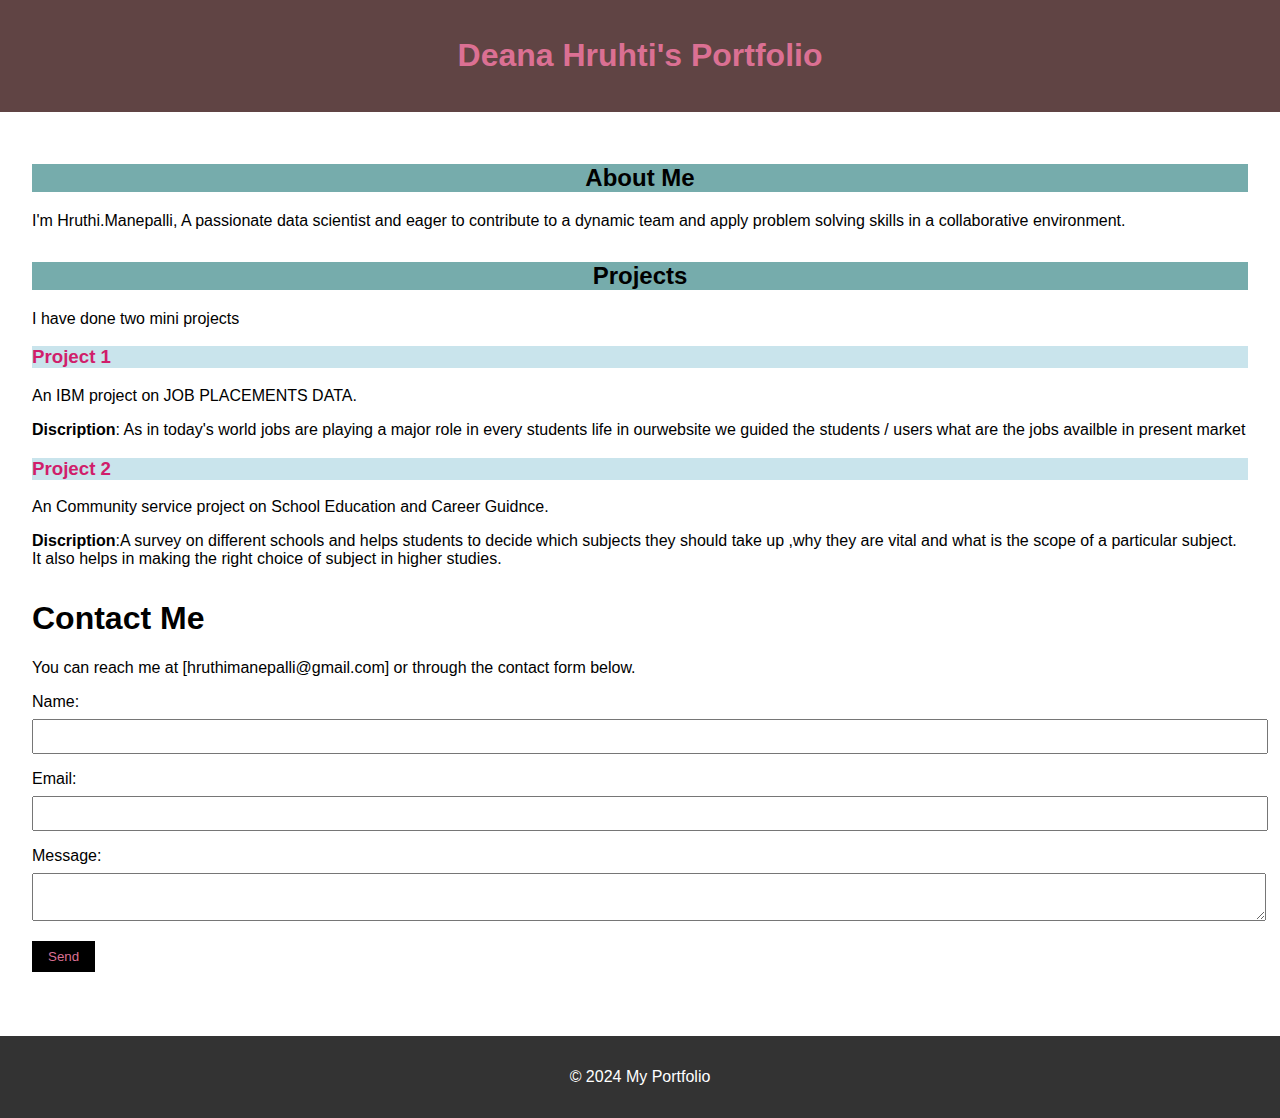
<file: index.html>
<!DOCTYPE html>
<html lang="en">
<head>
  <meta charset="UTF-8">
  <meta name="viewport" content="width=device-width, initial-scale=1.0">
  <title>My Portfolio</title>
  <link rel="stylesheet" href="portfolio.css">
</head>
<body>
  <header>
    <h1>Deana Hruhti's Portfolio</h1>
  </header>
  
  <main>
    <section id="about">
      <h2>About Me</h2>
      <p>I'm Hruthi.Manepalli, A passionate data scientist and eager to contribute to a dynamic team and apply problem solving skills in a collaborative environment.
      </p>

    </section>
    
    <section id="projects">
      <h2>Projects</h2>
      <p>I have done two mini projects</p>
      <ul>
        <li>
          <h3>Project 1</h3>
          <p>An IBM project on  JOB PLACEMENTS DATA.</p>
           <p> <b>Discription</b>: As in today's world jobs are playing a major role in every students life in ourwebsite we guided the students / users what are the jobs availble in present market
          </p>
        </li>
        <li>
          <h3>Project 2</h3>
          <p>An Community service project on School Education and Career Guidnce.</p>
          <p> <b>Discription</b>:A survey on different schools and helps students to decide which subjects they should take up ,why they are vital and what is the scope of a particular subject. It also helps in making the right choice of subject in higher studies. </p>
        </li>
        <!-- Add more projects as needed -->
      </ul>
    </section>
    
    <section id="contact">
      <h1>Contact Me</h1>
      <p>You can reach me at [hruthimanepalli@gmail.com] or through the contact form below.</p>
      <form>
        <label for="name">Name:</label>
        <input type="text" id="name" name="name" required>
        <label for="email">Email:</label>
        <input type="email" id="email" name="email" required>
        <label for="message">Message:</label>
        <textarea id="message" name="message" required></textarea>
        <button type="submit">Send</button>
      </form>
    </section>
  </main>
  
  <footer>
    <p>&copy; 2024 My Portfolio</p>
  </footer>
</body>
</html>
</file>
<file: portfolio.css>
body {
    font-family: Arial, sans-serif;
    margin: 0;
    padding: 0;
  }
  
  header {
    background-color: #604444;
    color: palevioletred;
    text-align: center;
    padding: 1rem 0;
    text-align: center;
  }
  
  main {
    padding: 2rem;
  }
  
  section {
    margin-bottom: 2rem;
  }
  
  h2 {
    color: black;
    background-color: rgb(118, 172, 172);
    text-align: center;
  }
  h3{
    color: rgb(208, 30, 107);
    background-color: rgb(201, 228, 236);
  }
  
  ul {
    list-style: none;
    padding: 0;
  }
  
  li {
    margin-bottom: 1rem;
  }
  
  form {
    margin-top: 1rem;
  }
  
  label {
    display: block;
    margin-bottom: 0.5rem;
  }
  
  input,
  textarea {
    width: 100%;
    padding: 0.5rem;
    margin-bottom: 1rem;
  }
  
  button {
    background-color: black;
    color: palevioletred;
    padding: 0.5rem 1rem;
    border: none;
    cursor: pointer;
  }
  footer {
    background-color: #333;
    color: white;
    text-align: center;
    padding: 1rem 0;
  }
</file>
